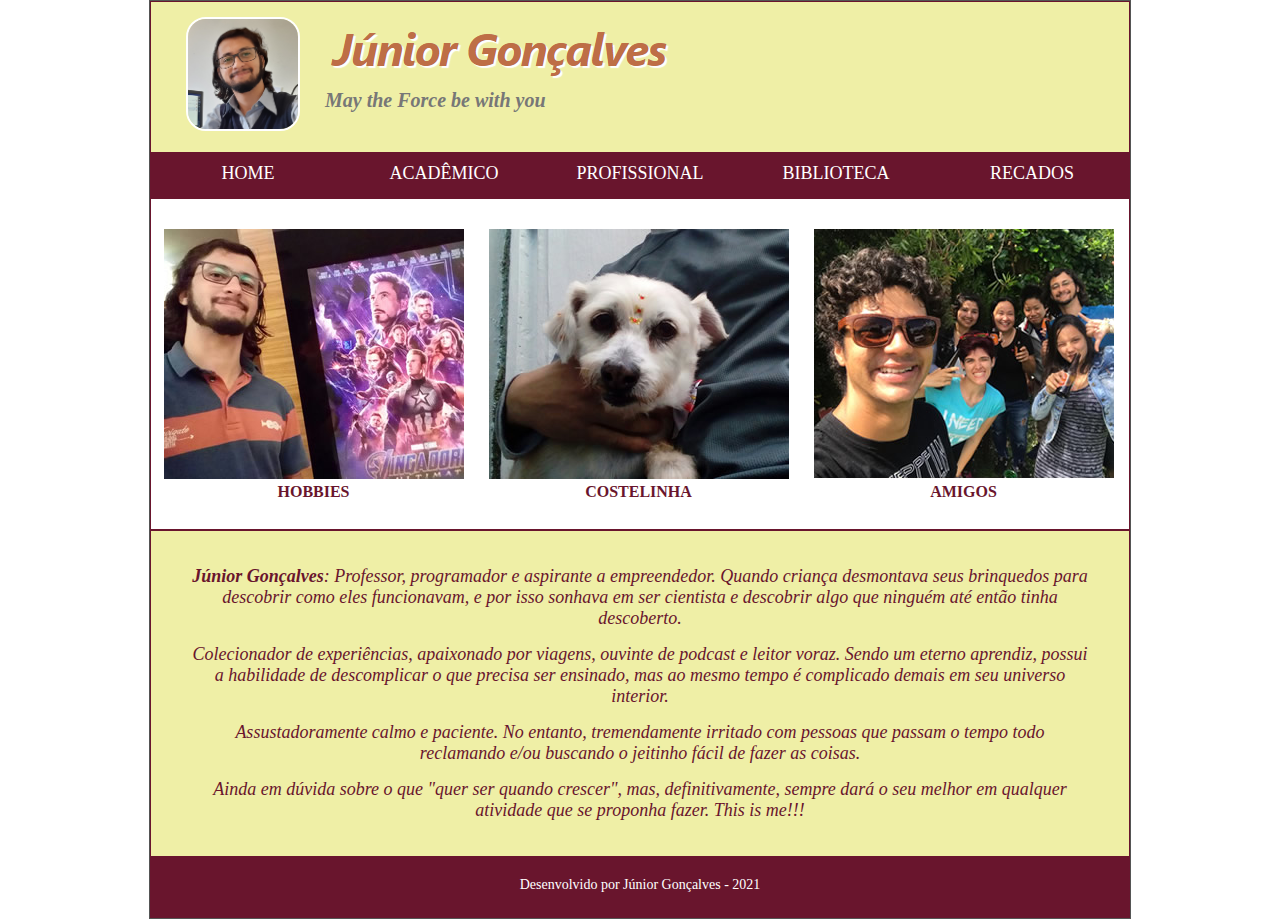
<file: index.html>
<!DOCTYPE html>
<html lang="pt-br">
<head>
    <meta charset="UTF-8">
    <meta http-equiv="X-UA-Compatible" content="IE=edge">
    <meta name="viewport" content="width=device-width, initial-scale=1.0">
    <title>Site Pessoal</title>
    <link rel="stylesheet" href="estilo.css">
</head>
<body>
<div id="tudo">
    <div id="topo">
        <img id="foto" src="imagens/Junior2020.jpg" width="75" height="75">
        <div id="titulo">
			<img id="logo" src="imagens/logo-nome.png" width="350" height="58">
			<p class="slogan">May the Force be with you</p>
		</div>	
    </div>
    <div id="menu">
        <ul>
            <li><a href="index.html">Home</a></li>
            <li><a href="academico.html">Acadêmico</a></li>
            <li><a href="profissional.html">Profissional</a></li>
            <li><a href="biblioteca.html">Biblioteca</a></li>
            <li><a href="recados.html">Recados</a></li>
        </ul>
    </div>
    <div id="destaques">   
        <div class="cols">
            <a href="hobbies.html">
                <img src="imagens/hobbies.jpg" width="300" height="250" alt="">
            </a>			
            <h4>Hobbies</h4>
        </div>
        <div class="cols">
            <a href="costelinha.html">
                <img src="imagens/costelinha.jpg" width="300" height="250" alt="">
            </a>
            <h4>Costelinha</h4>			
        </div>
        <div class="cols">
            <a href="amigos.html">
                <img src="imagens/amigos.jpg" width="300" height="250" alt="">
            </a>
            <h4>Amigos</h4>
        </div>      
    </div>
    <div id="bio">
        <p><strong>Júnior Gonçalves</strong>: Professor, programador e aspirante a empreendedor. Quando criança desmontava seus brinquedos para descobrir como eles funcionavam, e por isso sonhava em ser cientista e descobrir algo que ninguém até então tinha descoberto.</p>
        <p>Colecionador de experiências, apaixonado por viagens, ouvinte de podcast e leitor voraz. Sendo um eterno aprendiz, possui a habilidade de descomplicar o que precisa ser ensinado, mas ao mesmo tempo é complicado demais em seu universo interior. </p>
        <p>Assustadoramente calmo e paciente. No entanto, tremendamente irritado com pessoas que passam o tempo todo reclamando e/ou buscando o jeitinho fácil de fazer as coisas. </p>
        <p>Ainda em dúvida sobre o que "quer ser quando crescer", mas, definitivamente, sempre dará o seu melhor em qualquer atividade que se proponha fazer. This is me!!!</p>
    </div>
    <div id="rodape">
        <p>Desenvolvido por Júnior Gonçalves - 2021</p>
    </div>
</div>
</body>
</html>
</file>
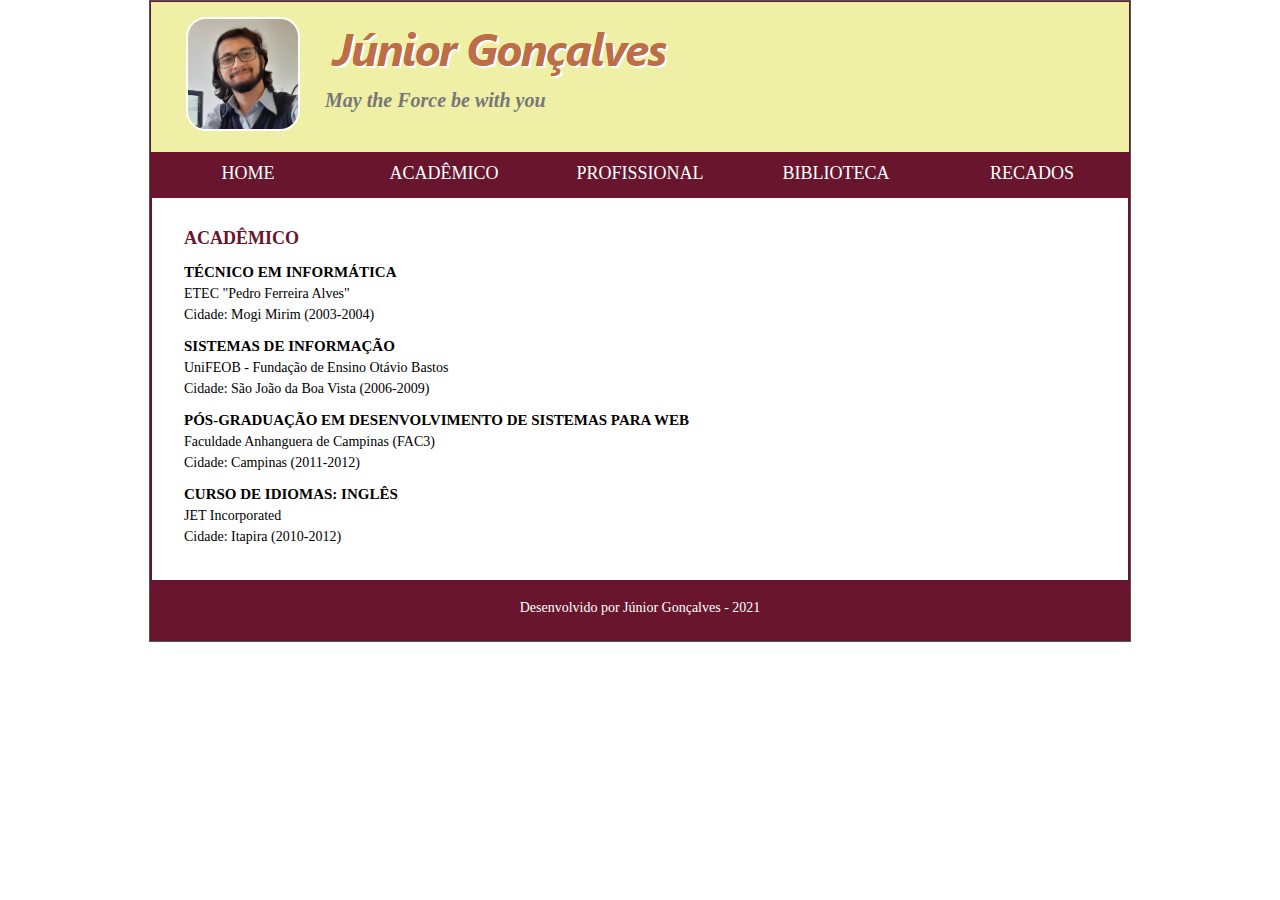
<file: academico.html>
<!DOCTYPE html>
<html lang="pt-br">
<head>
    <meta charset="UTF-8">
    <meta http-equiv="X-UA-Compatible" content="IE=edge">
    <meta name="viewport" content="width=device-width, initial-scale=1.0">
    <title>Site Pessoal</title>
    <link rel="stylesheet" href="estilo.css">
</head>
<body>
<div id="tudo">
    <div id="topo">
        <img id="foto" src="imagens/Junior2020.jpg" width="75" height="75">
        <div id="titulo">
			<img id="logo" src="imagens/logo-nome.png" width="350" height="58">
			<p class="slogan">May the Force be with you</p>
		</div>	
    </div>
    <div id="menu">
        <ul>
            <li><a href="index.html">Home</a></li>
            <li><a href="academico.html">Acadêmico</a></li>
            <li><a href="profissional.html">Profissional</a></li>
            <li><a href="biblioteca.html">Biblioteca</a></li>
            <li><a href="recados.html">Recados</a></li>
        </ul>
    </div>
    <div id="conteudo">   
        <h2>Acadêmico</h2>
        <h3>Técnico em Informática</h3>
            <p>ETEC "Pedro Ferreira Alves"</p>
            <p>Cidade: Mogi Mirim (2003-2004)</p>
        <h3>Sistemas de Informação</h3>
            <p>UniFEOB - Fundação de Ensino Otávio Bastos</p>
            <p>Cidade: São João da Boa Vista (2006-2009)</p>
        <h3>Pós-graduação em Desenvolvimento de Sistemas para Web</h3>
            <p>Faculdade Anhanguera de Campinas (FAC3)</p>
            <p>Cidade: Campinas (2011-2012)</p>
        <h3>Curso de idiomas: Inglês</h3>
            <p>JET Incorporated</p>
            <p>Cidade: Itapira (2010-2012)</p>
    </div>
    <div id="rodape">
        <p>Desenvolvido por Júnior Gonçalves - 2021</p>
    </div>
</div>
</body>
</html>
</file>
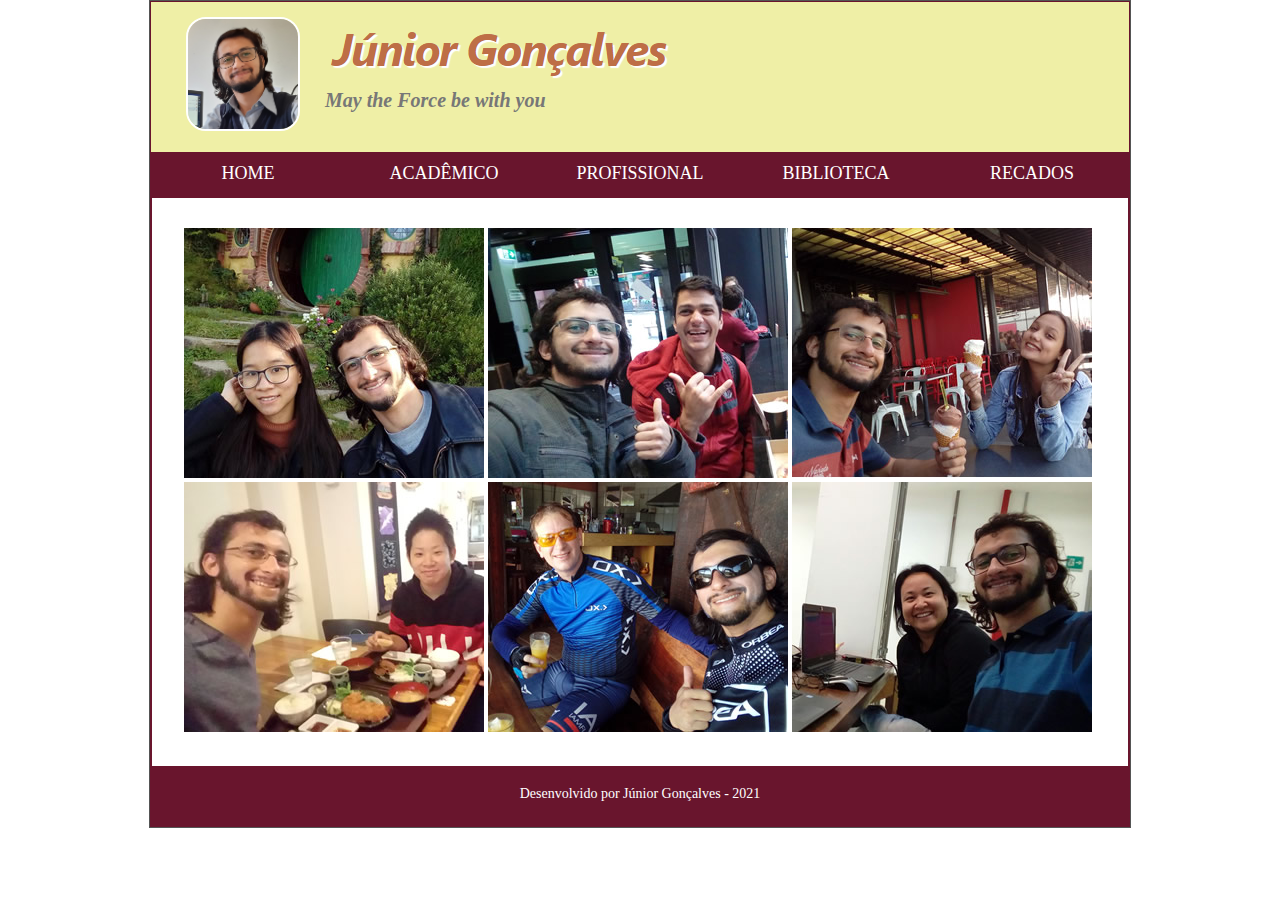
<file: amigos.html>
<!DOCTYPE html>
<html lang="pt-br">
<head>
    <meta charset="UTF-8">
    <meta http-equiv="X-UA-Compatible" content="IE=edge">
    <meta name="viewport" content="width=device-width, initial-scale=1.0">
    <title>Site Pessoal</title>
    <link rel="stylesheet" href="estilo.css">
</head>
<body>
<div id="tudo">
    <div id="topo">
        <img id="foto" src="imagens/Junior2020.jpg" width="75" height="75">
        <div id="titulo">
			<img id="logo" src="imagens/logo-nome.png" width="350" height="58">
			<p class="slogan">May the Force be with you</p>
		</div>	
    </div>
    <div id="menu">
        <ul>
            <li><a href="index.html">Home</a></li>
            <li><a href="academico.html">Acadêmico</a></li>
            <li><a href="profissional.html">Profissional</a></li>
            <li><a href="biblioteca.html">Biblioteca</a></li>
            <li><a href="recados.html">Recados</a></li>
        </ul>
    </div>
    <div id="conteudo">   
        <img src="imagens/amigos-1.jpg" width="300" height="250" alt="">			
		<img src="imagens/amigos-2.jpg" width="300" height="250" alt="">	
		<img src="imagens/amigos-3.jpg" width="300" height="250" alt="">	
		<img src="imagens/amigos-4.jpg" width="300" height="250" alt="">
		<img src="imagens/amigos-5.jpg" width="300" height="250" alt="">
		<img src="imagens/amigos-6.jpg" width="300" height="250" alt="">
    </div>
    <div id="rodape">
        <p>Desenvolvido por Júnior Gonçalves - 2021</p>
    </div>
</div>
</body>
</html>
</file>
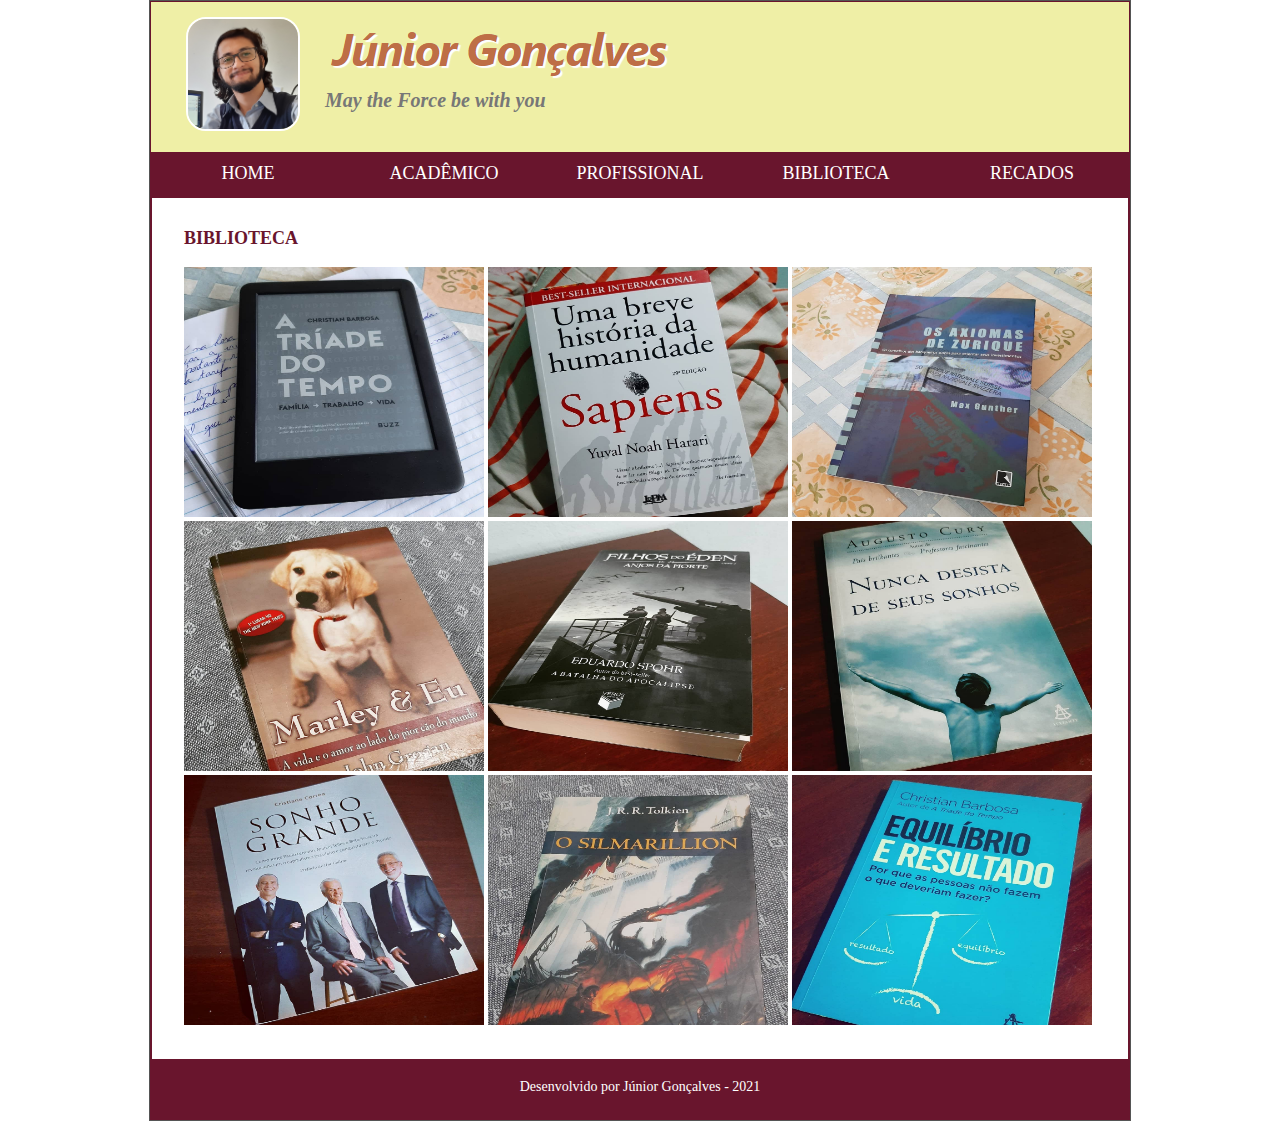
<file: biblioteca.html>
<!DOCTYPE html>
<html lang="pt-br">
<head>
    <meta charset="UTF-8">
    <meta http-equiv="X-UA-Compatible" content="IE=edge">
    <meta name="viewport" content="width=device-width, initial-scale=1.0">
    <title>Site Pessoal</title>
    <link rel="stylesheet" href="estilo.css">
</head>
<body>
<div id="tudo">
    <div id="topo">
        <img id="foto" src="imagens/Junior2020.jpg" width="75" height="75">
        <div id="titulo">
			<img id="logo" src="imagens/logo-nome.png" width="350" height="58">
			<p class="slogan">May the Force be with you</p>
		</div>	
    </div>
    <div id="menu">
        <ul>
            <li><a href="index.html">Home</a></li>
            <li><a href="academico.html">Acadêmico</a></li>
            <li><a href="profissional.html">Profissional</a></li>
            <li><a href="biblioteca.html">Biblioteca</a></li>
            <li><a href="recados.html">Recados</a></li>
        </ul>
    </div>
    <div id="conteudo">
        <h2>Biblioteca</h2><br>
        <img src="imagens/livro-01.jpg" width="300" height="250" alt="">		
        <img src="imagens/livro-02.jpg" width="300" height="250" alt="">		
        <img src="imagens/livro-03.jpg" width="300" height="250" alt="">		
        <img src="imagens/livro-04.jpg" width="300" height="250" alt="">		
        <img src="imagens/livro-05.jpg" width="300" height="250" alt="">		
        <img src="imagens/livro-06.jpg" width="300" height="250" alt="">
        <img src="imagens/livro-07.jpg" width="300" height="250" alt="">
        <img src="imagens/livro-08.jpg" width="300" height="250" alt="">
        <img src="imagens/livro-09.jpg" width="300" height="250" alt="">
    </div>
    <div id="rodape">
        <p>Desenvolvido por Júnior Gonçalves - 2021</p>
    </div>
</div>
</body>
</html>
</file>
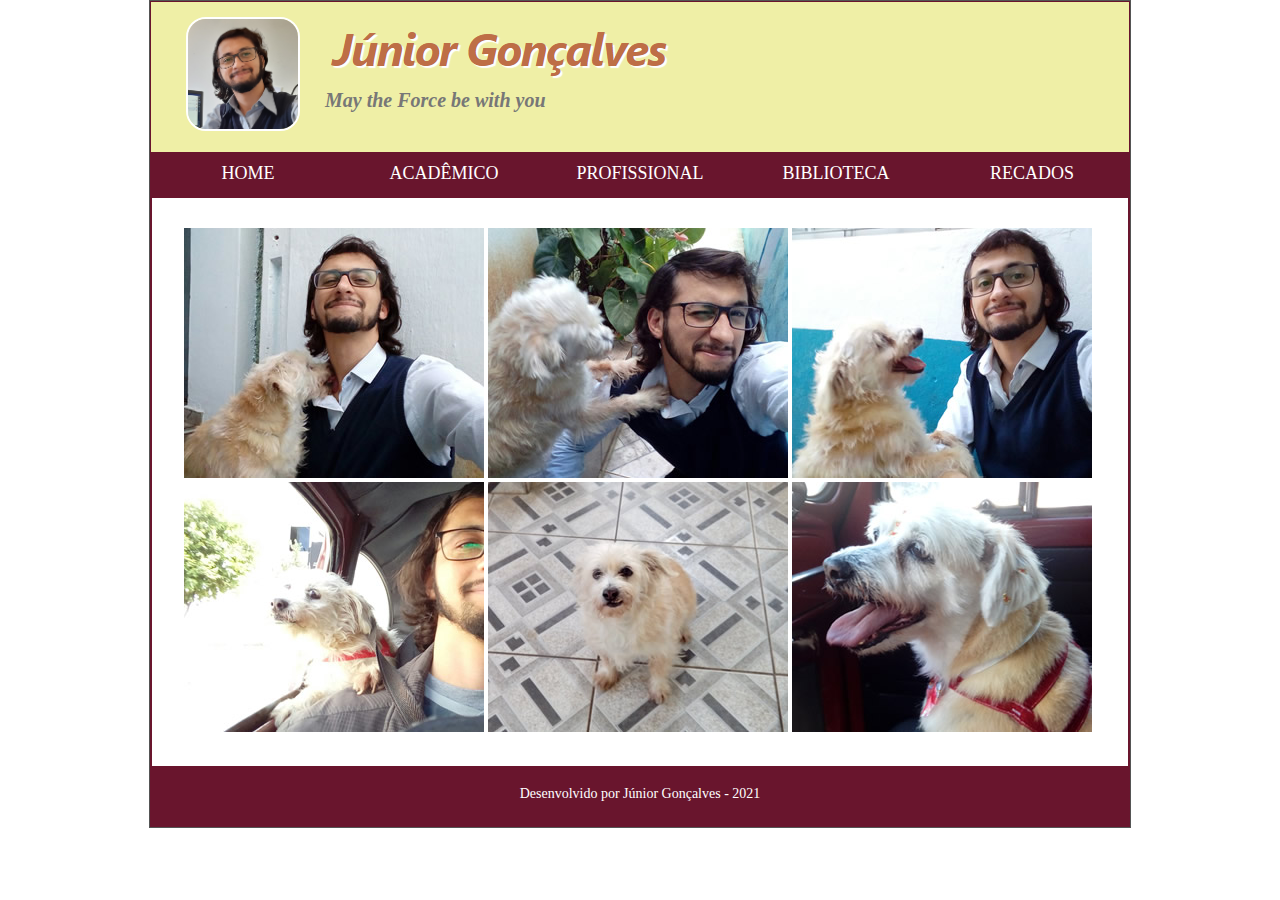
<file: costelinha.html>
<!DOCTYPE html>
<html lang="pt-br">
<head>
    <meta charset="UTF-8">
    <meta http-equiv="X-UA-Compatible" content="IE=edge">
    <meta name="viewport" content="width=device-width, initial-scale=1.0">
    <title>Site Pessoal</title>
    <link rel="stylesheet" href="estilo.css">
</head>
<body>
<div id="tudo">
    <div id="topo">
        <img id="foto" src="imagens/Junior2020.jpg" width="75" height="75">
        <div id="titulo">
			<img id="logo" src="imagens/logo-nome.png" width="350" height="58">
			<p class="slogan">May the Force be with you</p>
		</div>	
    </div>
    <div id="menu">
        <ul>
            <li><a href="index.html">Home</a></li>
            <li><a href="academico.html">Acadêmico</a></li>
            <li><a href="profissional.html">Profissional</a></li>
            <li><a href="biblioteca.html">Biblioteca</a></li>
            <li><a href="recados.html">Recados</a></li>
        </ul>
    </div>
    <div id="conteudo">   
        <img src="imagens/costelinha-1.jpg" width="300" height="250" alt="">				
		<img src="imagens/costelinha-2.jpg" width="300" height="250" alt="">
		<img src="imagens/costelinha-3.jpg" width="300" height="250" alt="">
		<img src="imagens/costelinha-4.jpg" width="300" height="250" alt="">				
		<img src="imagens/costelinha-6.jpg" width="300" height="250" alt="">
		<img src="imagens/costelinha-5.jpg" width="300" height="250" alt="">
    </div>
    <div id="rodape">
        <p>Desenvolvido por Júnior Gonçalves - 2021</p>
    </div>
</div>
</body>
</html>
</file>
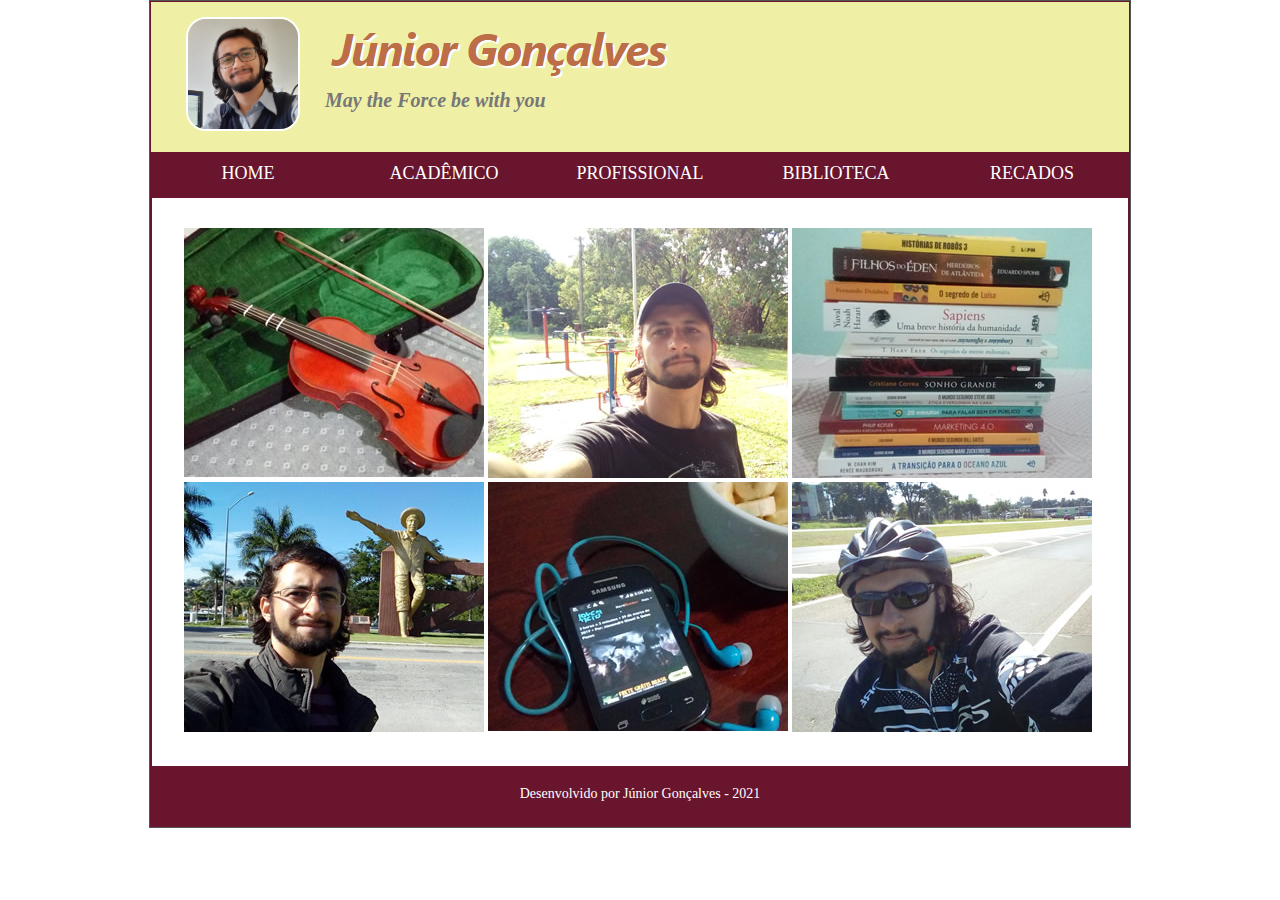
<file: hobbies.html>
<!DOCTYPE html>
<html lang="pt-br">
<head>
    <meta charset="UTF-8">
    <meta http-equiv="X-UA-Compatible" content="IE=edge">
    <meta name="viewport" content="width=device-width, initial-scale=1.0">
    <title>Site Pessoal</title>
    <link rel="stylesheet" href="estilo.css">
</head>
<body>
<div id="tudo">
    <div id="topo">
        <img id="foto" src="imagens/Junior2020.jpg" width="75" height="75">
        <div id="titulo">
			<img id="logo" src="imagens/logo-nome.png" width="350" height="58">
			<p class="slogan">May the Force be with you</p>
		</div>	
    </div>
    <div id="menu">
        <ul>
            <li><a href="index.html">Home</a></li>
            <li><a href="academico.html">Acadêmico</a></li>
            <li><a href="profissional.html">Profissional</a></li>
            <li><a href="biblioteca.html">Biblioteca</a></li>
            <li><a href="recados.html">Recados</a></li>
        </ul>
    </div>
    <div id="conteudo">   
        <img src="imagens/hobby-violino.jpg" width="300" height="250" alt="">		
		<img src="imagens/hobby-caminhada.jpg" width="300" height="250" alt="">	
		<img src="imagens/hobby-livros.jpg" width="300" height="250" alt="">	
		<img src="imagens/hobby-viagem.jpg" width="300" height="250" alt="">
		<img src="imagens/hobby-podcast.jpg" width="300" height="250" alt="">
		<img src="imagens/hobby-bike1.jpg" width="300" height="250" alt="">
    </div>
    <div id="rodape">
        <p>Desenvolvido por Júnior Gonçalves - 2021</p>
    </div>
</div>
</body>
</html>
</file>
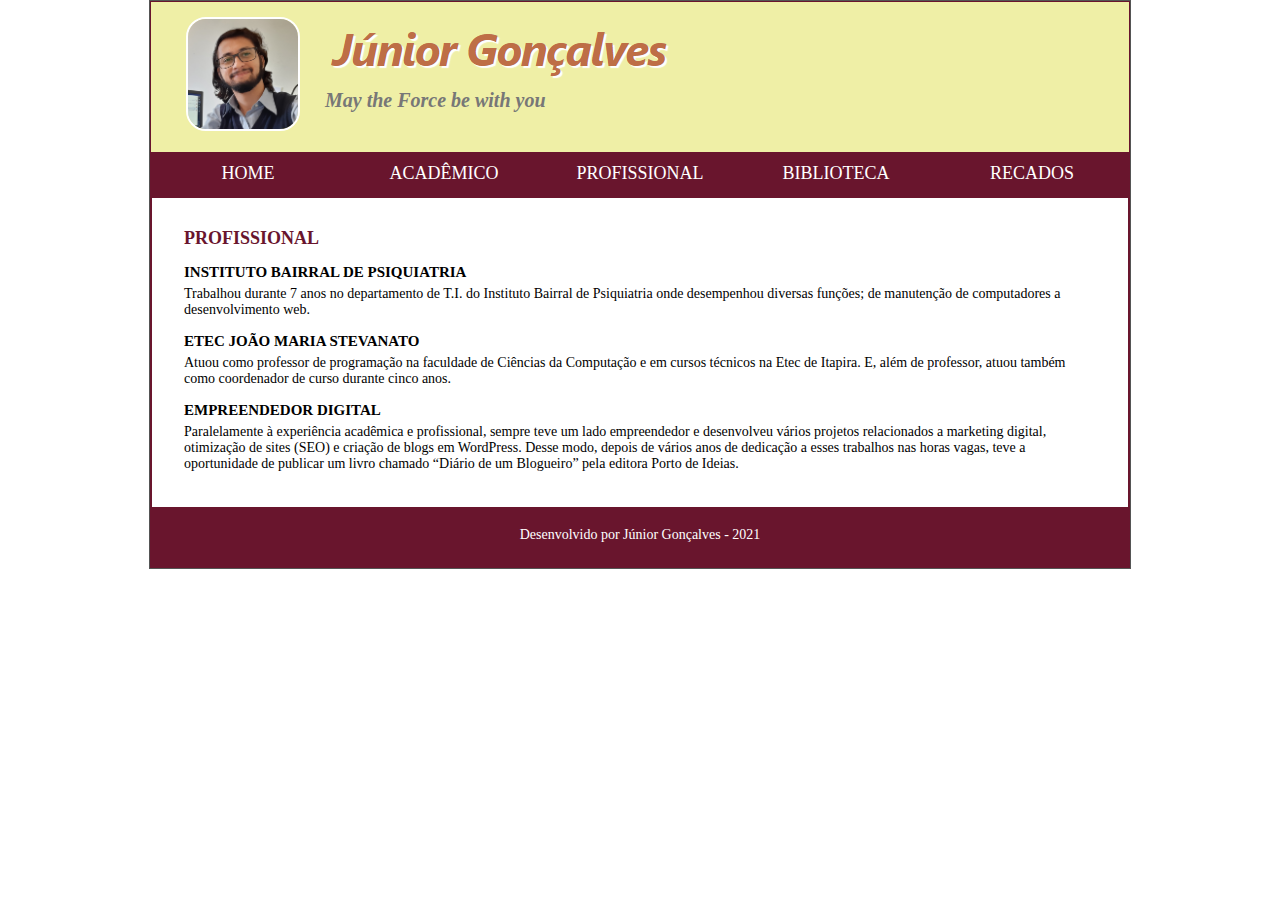
<file: profissional.html>
<!DOCTYPE html>
<html lang="pt-br">
<head>
    <meta charset="UTF-8">
    <meta http-equiv="X-UA-Compatible" content="IE=edge">
    <meta name="viewport" content="width=device-width, initial-scale=1.0">
    <title>Site Pessoal</title>
    <link rel="stylesheet" href="estilo.css">
</head>
<body>
<div id="tudo">
    <div id="topo">
        <img id="foto" src="imagens/Junior2020.jpg" width="75" height="75">
        <div id="titulo">
			<img id="logo" src="imagens/logo-nome.png" width="350" height="58">
			<p class="slogan">May the Force be with you</p>
		</div>	
    </div>
    <div id="menu">
        <ul>
            <li><a href="index.html">Home</a></li>
            <li><a href="academico.html">Acadêmico</a></li>
            <li><a href="profissional.html">Profissional</a></li>
            <li><a href="biblioteca.html">Biblioteca</a></li>
            <li><a href="recados.html">Recados</a></li>
        </ul>
    </div>
    <div id="conteudo">
        <h2>Profissional</h2>
        <h3>Instituto Bairral de Psiquiatria</h3>
        <p>Trabalhou durante 7 anos no departamento de T.I. do Instituto Bairral de Psiquiatria onde desempenhou diversas funções; de manutenção de computadores a desenvolvimento web.</p>
        
        <h3>Etec João Maria Stevanato</h3>
        <p>Atuou como professor de programação na faculdade de Ciências da Computação e em cursos técnicos na Etec de Itapira. E, além de professor, atuou também como coordenador de curso durante cinco anos.
        
        <h3>Empreendedor Digital</h3>
        <p>Paralelamente à experiência acadêmica e profissional, sempre teve um lado empreendedor e desenvolveu vários projetos relacionados a marketing digital, otimização de sites (SEO) e criação de blogs em WordPress. Desse modo, depois de vários anos de dedicação a esses trabalhos nas horas vagas, teve a oportunidade de publicar um livro chamado “Diário de um Blogueiro” pela editora Porto de Ideias.</p>
    </div>
    <div id="rodape">
        <p>Desenvolvido por Júnior Gonçalves - 2021</p>
    </div>
</div>
</body>
</html>
</file>
<file: estilo.css>
/*
 * Folha de estilo para o Projeto Modelo de Site Pessoal
 */

 /* CSS Reset */
* {
    margin: 0;
    padding: 0;
}
body{
    font-family: verdana;
}
h2{
    color: #69152D;
    font-size: 18px;
    text-transform: uppercase;
}
h3{
    font-size: 15px;
    text-transform: uppercase;
    margin: 15px 0 0;
}
p{
    font-size: 14px;
    margin: 5px 0;
}
#topo{
    background-color: #EEE;
    width: 980px;
    height: 80px;
}
#foto{
	margin: 15px 25px 0px 35px;
    height: 110px;
    width: 110px;
    border-radius: 20px;
    border: 2px solid #FFF;
    float: left;
}
#topo{
	width: 978px;
	height: 150px;
	background-color: #efefa6;
    border: 1px solid #69152D;
}
#logo{
	width: 350px;
	height: 58px;
    margin-top: 20px;
}
.slogan {
    font-style: italic;
    font-size: 20px;
    padding-left: 150px;
    text-align: left;
    font-weight: 600;
    color: #777;
}
#menu{
    background: #69152D;
	width: 980px;
	height: 45px;
}
#menu ul{
    text-transform: uppercase;
    list-style-type: none;
}
#menu ul li{
    float: left;
}
#menu ul li a{
	font-size: 18px;
	width: 190px;
	display: block;
	text-align: center;
	color: #FFF;
	text-decoration: none;
	padding: 10px 3px;
}
#menu ul li a:hover{	
	color: #69152D;
	font-size: 20px;
	background: #FFF;
}
#destaques{
    background: #FFF;
    border: 1px solid #69152D;
    width: 978px;
    height: 330px;
}
.cols {
    width: 319px;
    padding: 30px 3px 30px 3px;
    float: left;
    text-align: center;
}
#destaques h4{
    text-transform: uppercase;
	font-size: 16px;
	font-weight: bold;
	color: #69152D;
}
#conteudo {
    width: 912px;
    border-left: 2px solid #69152D;
    border-right: 2px solid #69152D;
    background: #fff;
    padding: 30px 32px;
}
#bio{
	background: #efefa6;
	border: 1px solid #69152D;
	width: 978px;
    padding: 25px 0;
}
#bio p{
    font-family: Georgia, 'Times New Roman';
	font-size: 18px;
	font-style: italic;
	text-align: center;
	padding: 5px 40px;	
	color: #69152D;
}
#rodape{
	font-size: 14px;
	width: 980px;
	padding: 15px 0 20px; 
	background: #69152D;
	text-align: center;
}
#rodape p{
	color: #FFF;
}
#tudo{
    width: 980px;
    border: 1px solid #555;
    margin: auto; 
}
</file>
